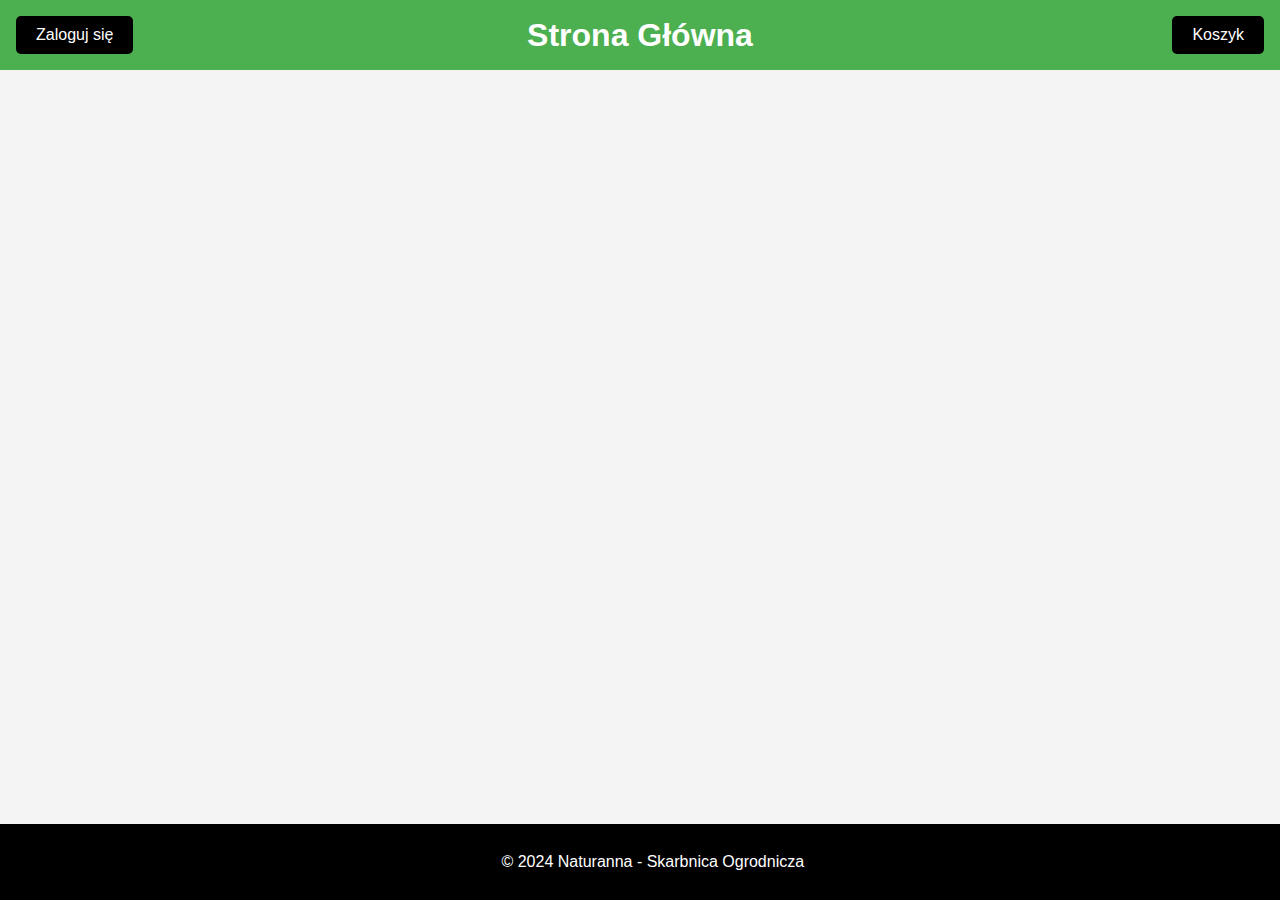
<file: frontend/public/index.html>
<!DOCTYPE html>
<html lang="en">
<head>
    <meta charset="UTF-8">
    <meta name="viewport" content="width=device-width, initial-scale=1.0">
    <title>Strona Główna - Naturanna</title>
    <link rel="stylesheet" href="css/styles.css">
</head>
<body>
    <header>
        <div class="left-section">
            <a href="login.html" class="login-button">Zaloguj się</a>
            <div id="welcome-message"></div>
        </div>
        <h1>Strona Główna</h1>
        <div class="right-section">
            <a href="cart.html" class="cart-button">Koszyk</a>
        </div>
    </header>
    <main id="app"></main>
    <footer>
        <p>&copy; 2024 Naturanna - Skarbnica Ogrodnicza</p>
    </footer>
    <script src="js/app.js"></script>
    <script>
        const username = sessionStorage.getItem('username');
        if (username) {
            document.getElementById('welcome-message').innerText = `Witaj, ${username}!`;
            document.querySelector('.login-button').style.display = 'none'; // Hide login button if user is logged in
        }
    </script>
</body>
</html>
</file>
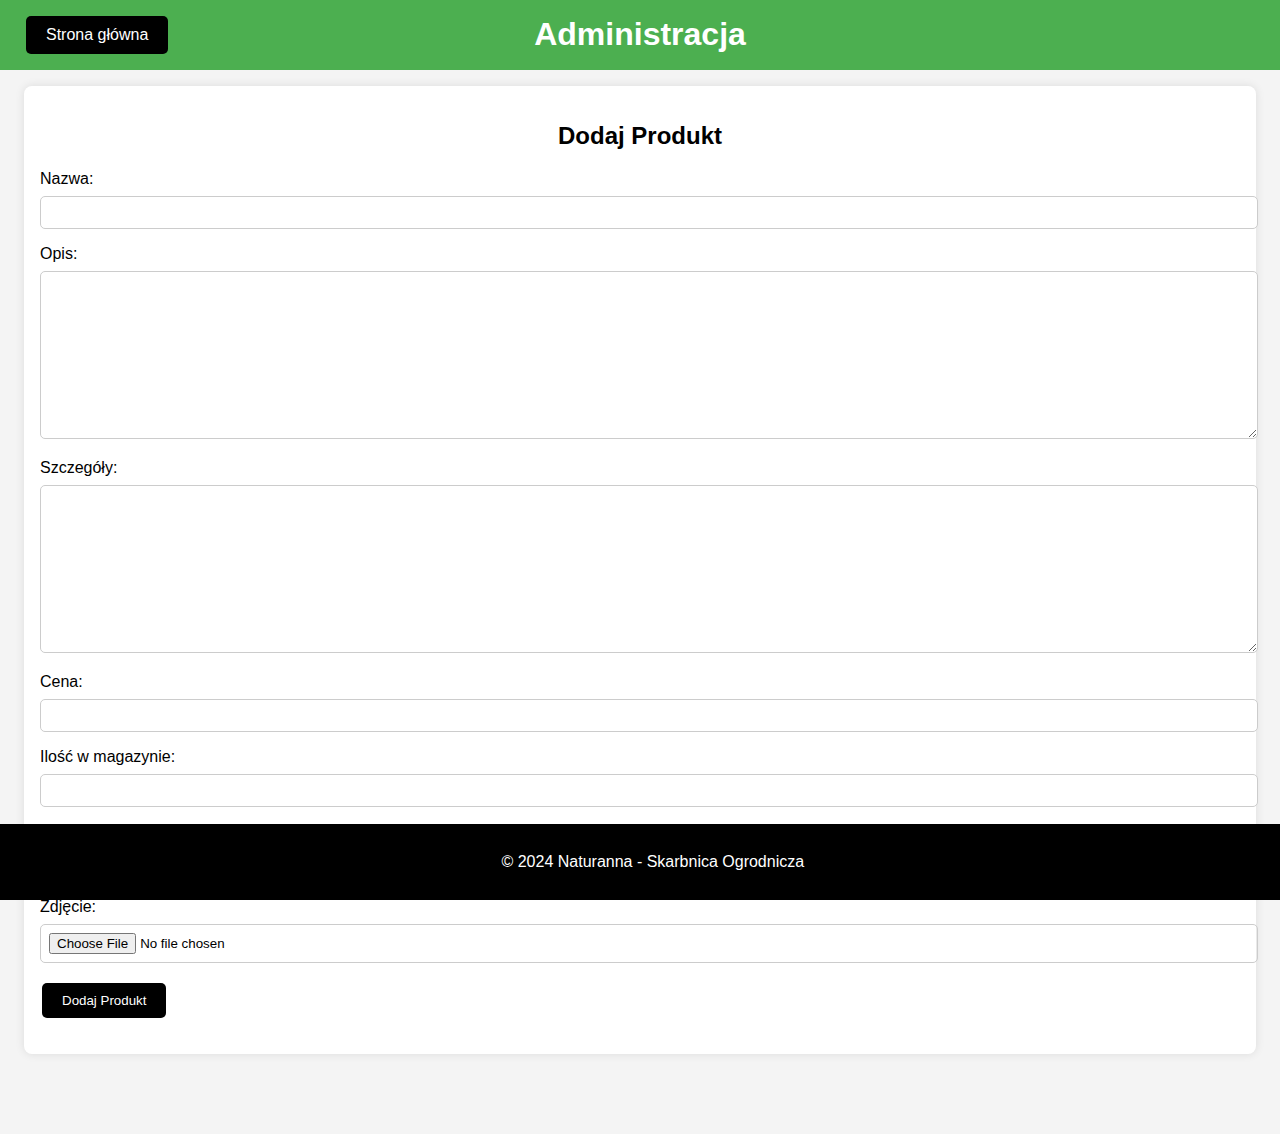
<file: frontend/public/admin.html>
<!DOCTYPE html>
<html lang="en">
<head>
    <meta charset="UTF-8">
    <meta name="viewport" content="width=device-width, initial-scale=1.0">
    <title>Administracja - Dodaj Produkt</title>
    <link rel="stylesheet" href="css/styles.css">
</head>
<body>
    <header>
        <nav>
            <a href="index.html" class="home-button">Strona główna</a>
            <h1>Administracja</h1>
        </nav>
    </header>
    <main>
        <div class="container">
            <h2>Dodaj Produkt</h2>
            <form id="add-product-form" action="add_product.php" method="POST" enctype="multipart/form-data">
                <div class="form-group">
                    <label for="name">Nazwa:</label>
                    <input type="text" id="name" name="name" required>
                </div>
                <div class="form-group">
                    <label for="description">Opis:</label>
                    <textarea id="description" name="description" required></textarea>
                </div>
                <div class="form-group">
                    <label for="details">Szczegóły:</label>
                    <textarea id="details" name="details" required></textarea>
                </div>
                <div class="form-group">
                    <label for="price">Cena:</label>
                    <input type="text" id="price" name="price" pattern="^\d+(\.\d{1,2})?$" title="Wprowadź poprawną cenę w formacie 0.00" required>
                </div>
                <div class="form-group">
                    <label for="stock_quantity">Ilość w magazynie:</label>
                    <input type="number" id="stock_quantity" name="stock_quantity" required>
                </div>
                <div class="form-group">
                    <label for="category_id">ID Kategorii:</label>
                    <input type="number" id="category_id" name="category_id" required>
                </div>
                <div class="form-group">
                    <label for="image">Zdjęcie:</label>
                    <input type="file" id="image" name="image" required>
                </div>
                <button type="submit">Dodaj Produkt</button>
            </form>
            <div id="message"></div>
        </div>
    </main>
    <footer>
        <p>&copy; 2024 Naturanna - Skarbnica Ogrodnicza</p>
    </footer>
    <script>
        document.getElementById('add-product-form').addEventListener('submit', function(e) {
            e.preventDefault(); // Prevent default form submission
            let formData = new FormData(this);

            fetch('http://localhost/sklep-ogrodniczy/backend/add_product.php', {
                method: 'POST',
                body: formData
            })
            .then(response => response.text())
            .then(data => {
                document.getElementById('message').innerText = data; // Display server response
                this.reset(); // Reset the form
            })
            .catch(error => console.error('Error:', error));
        });
    </script>
</body>
</html>
</file>
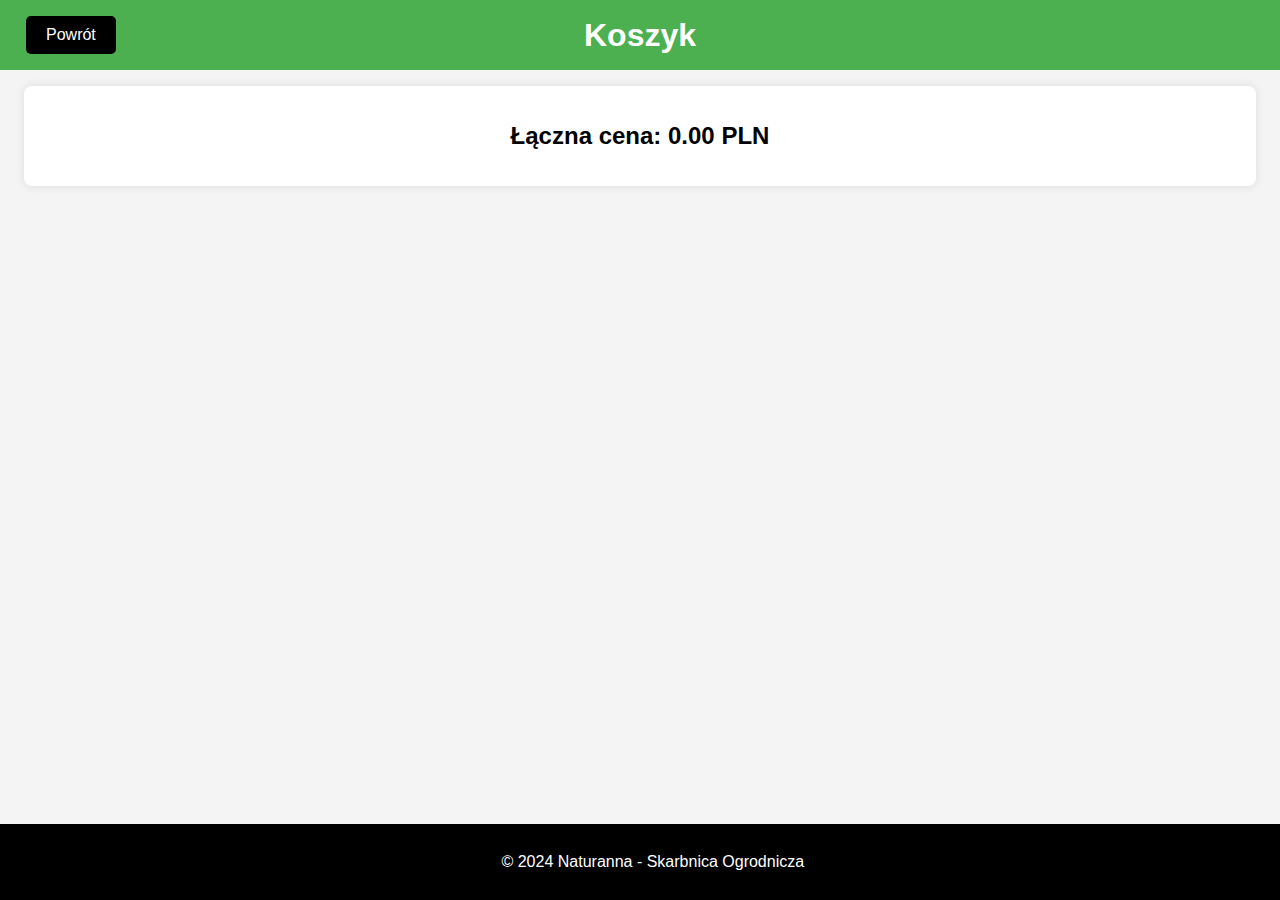
<file: frontend/public/cart.html>
<!DOCTYPE html>
<html lang="pl">
<head>
    <meta charset="UTF-8">
    <meta name="viewport" content="width=device-width, initial-scale=1.0">
    <title>Koszyk - Naturanna</title>
    <link rel="stylesheet" href="css/styles.css">
</head>
<body>
    <header>
        <h1>Koszyk</h1>
        <nav>
            <a href="index.html" class="cart-button">Powrót</a>
        </nav>
    </header>
    <main>
        <div class="container">
            <div id="cart-items"></div>
            <div id="total-price"></div>
        </div>
    </main>
    <footer>
        <p>&copy; 2024 Naturanna - Skarbnica Ogrodnicza</p>
    </footer>
    <script src="js/cart.js"></script>
</body>
</html>
</file>
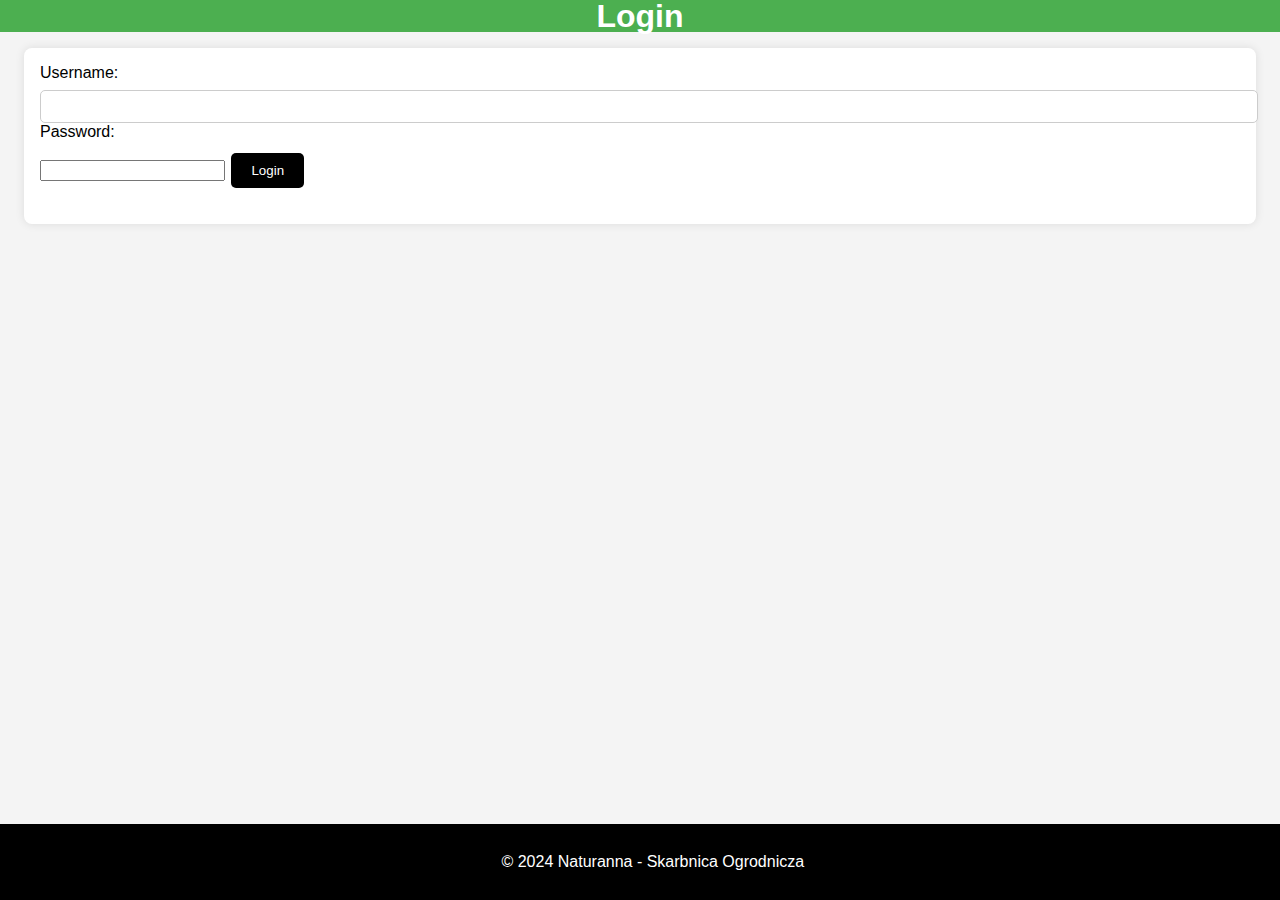
<file: frontend/public/login.html>
<!DOCTYPE html>
<html lang="en">
<head>
    <meta charset="UTF-8">
    <meta name="viewport" content="width=device-width, initial-scale=1.0">
    <title>Login - Garden Shop</title>
    <link rel="stylesheet" href="css/styles.css">
</head>
<body>
    <header>
        <h1>Login</h1>
    </header>
    <main>
        <div class="container">
            <form id="login-form">
                <label for="username">Username:</label>
                <input type="text" id="username" name="username" required>
                <label for="password">Password:</label>
                <input type="password" id="password" name="password" required>
                <button type="submit">Login</button>
            </form>
            <div id="message"></div>
        </div>
    </main>
    <footer>
        <p>&copy; 2024 Naturanna - Skarbnica Ogrodnicza</p>
    </footer>
    <script src="js/login.js"></script>
</body>
</html>
</file>
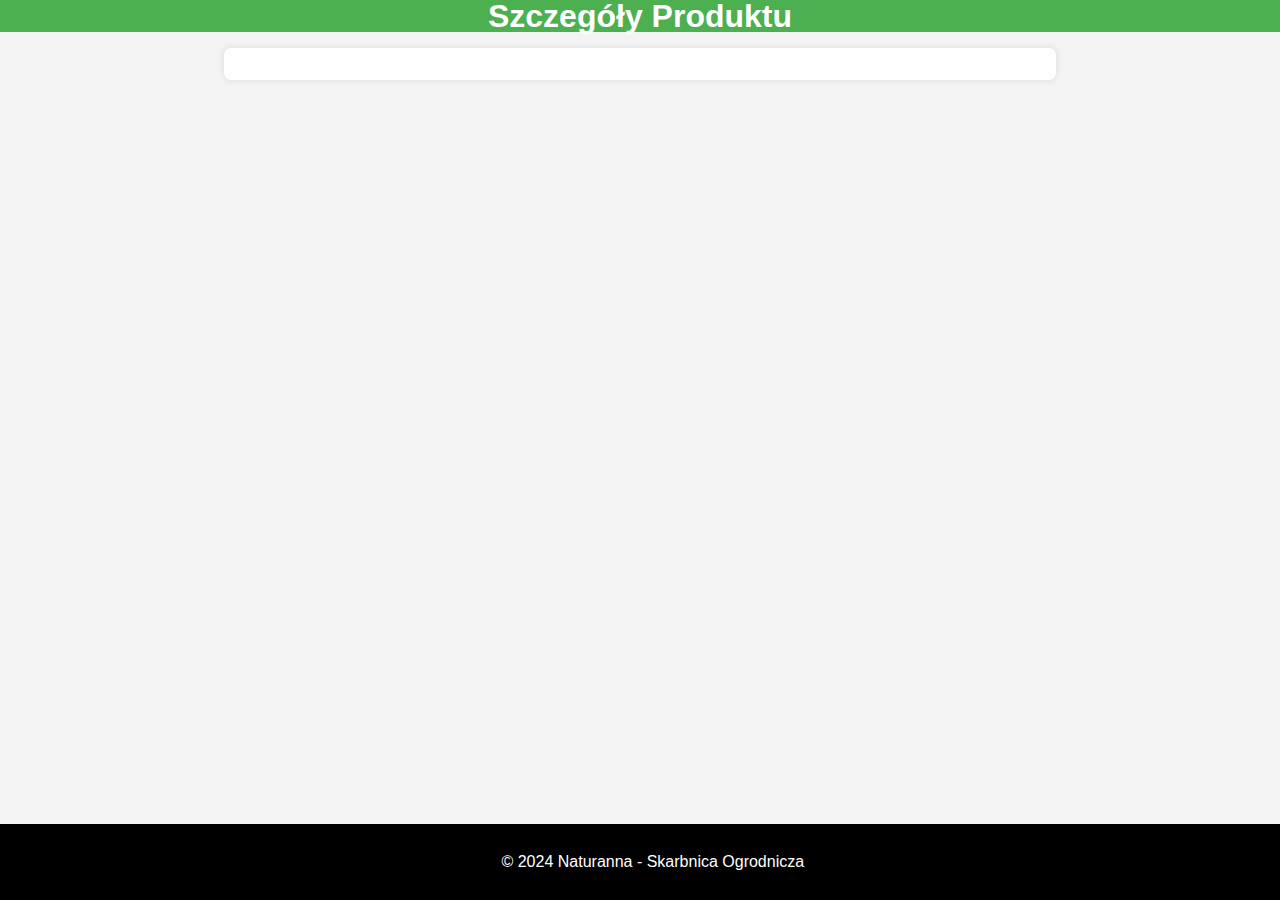
<file: frontend/public/product_details.html>
<!DOCTYPE html>
<html lang="en">
<head>
    <meta charset="UTF-8">
    <meta name="viewport" content="width=device-width, initial-scale=1.0">
    <title>Product Details - Naturanna</title>
    <link rel="stylesheet" href="css/styles.css">
</head>
<body>
    <header>
        <h1>Szczegóły Produktu</h1>
    </header>
    <main>
        <div class="container" id="product-details"></div>
    </main>
    <footer>
        <p>&copy; 2024 Naturanna - Skarbnica Ogrodnicza</p>
    </footer>
    <script src="js/product_details.js"></script>
</body>
</html>
</file>
<file: frontend/public/css/styles.css>
/* Global styles for the body element */
body {
    font-family: Arial, sans-serif;
    background-color: #f4f4f4;
    margin: 0;
    padding: 0;
    min-height: 100vh;
    display: flex;
    flex-direction: column;
}

/* Header styling */
header {
    background-color: #4CAF50;
    color: white;
    padding: 1rem;
    display: flex;
    align-items: center;
    justify-content: space-between;
    position: relative;
}

/* Header left and right sections */
header .left-section,
header .right-section {
    display: flex;
    align-items: center;
}

header .login-button,
header #welcome-message {
    margin-right: 10px;
}

/* Login button styling */
header .login-button {
    background-color: #000000;
    border-radius: 5px;
    color: white;
    padding: 10px 20px;
    text-decoration: none;
}

header .login-button:hover {
    background-color: #333333;
}

/* Home button styling */
header .home-button {
    background-color: #000000;
    border-radius: 5px;
    color: white;
    padding: 10px 20px;
    text-decoration: none;
    margin-right: 10px;
}

header .home-button:hover {
    background-color: #333333;
}

/* Header title styling */
header h1 {
    position: absolute;
    left: 50%;
    transform: translateX(-50%);
    margin: 0;
}

/* Cart button styling */
header .cart-button {
    background-color: #000000;
    border-radius: 5px;
    color: white;
    padding: 10px 20px;
    text-decoration: none;
}

header .cart-button:hover {
    background-color: #333333;
}

/* Main content styling */
main {
    flex: 1;
    padding: 1rem;
    padding-bottom: 5rem;
}

/* Container styling */
.container {
    max-width: 1200px;
    margin: 0 auto;
    background: white;
    padding: 1rem;
    border-radius: 8px;
    box-shadow: 0 0 10px rgba(0, 0, 0, 0.1);
}

/* Button styling */
button {
    background-color: #000000;
    color: white;
    padding: 10px 20px;
    margin: 4px 2px;
    cursor: pointer;
    border-radius: 5px;
    border: none;
}

button:hover {
    background-color: #333333;
}

/* Headings styling */
h1, h2 {
    text-align: center;
}

/* Footer styling */
footer {
    background-color: #000000;
    color: white;
    text-align: center;
    padding: 0.8rem;
    position: fixed;
    width: 100%;
    bottom: 0;
}

/* Offer title styling */
.offer-title {
    font-size: 2rem;
    color: #4CAF50;
    text-align: center;
    margin-bottom: 1rem;
    text-transform: uppercase;
    font-weight: bold;
    letter-spacing: 2px;
    border-bottom: 2px solid #4CAF50;
    padding-bottom: 0.5rem;
}

/* Product list styling */
.product-list {
    display: flex;
    flex-wrap: wrap;
    gap: 20px;
    justify-content: center;
}

/* Product item styling */
.product-item {
    background: white;
    border: 1px solid #ddd;
    border-radius: 8px;
    padding: 20px;
    width: 30%;
    box-sizing: border-box;
    box-shadow: 0 0 10px rgba(0, 0, 0, 0.1);
    display: flex;
    flex-direction: column;
    align-items: center;
    text-align: center;
    margin-bottom: 20px;
}

.product-item img, #product-details img, .cart-item img {
    max-width: 150px; 
    height: auto;
}

/* Product details styling */
#product-details {
    max-width: 800px;
    margin: 0 auto;
    text-align: center;
}

/* Cart items styling */
.cart-items {
    display: flex;
    flex-direction: column;
    gap: 20px;
}

.cart-item {
    background: white;
    border: 1px solid #ddd;
    border-radius: 8px;
    padding: 20px;
    box-sizing: border-box;
    box-shadow: 0 0 10px rgba(0, 0, 0, 0.1);
    display: flex;
    flex-direction: column;
    align-items: center;
    text-align: center;
}

/* Navigation styling */
nav {
    display: flex;
    justify-content: space-between;
    width: 100%;
}

nav a {
    margin: 0 10px;
    text-decoration: none;
    padding: 10px;
    background-color: #4CAF50;
    color: white;
    border-radius: 5px;
}

nav a:hover {
    background-color: #45a049;
}

/* Form styling */
.form-group {
    margin-bottom: 1rem;
}

label {
    display: block;
    margin-bottom: 0.5rem;
}

/* Input and textarea styling */
input[type="text"],
input[type="number"],
input[type="file"],
textarea {
    width: 100%;
    padding: 0.5rem;
    border: 1px solid #ccc;
    border-radius: 5px;
}

textarea {
    height: 150px;
    resize: vertical;
}

#message {
    margin-top: 1rem;
    font-size: 1rem;
    color: green;
}
</file>
